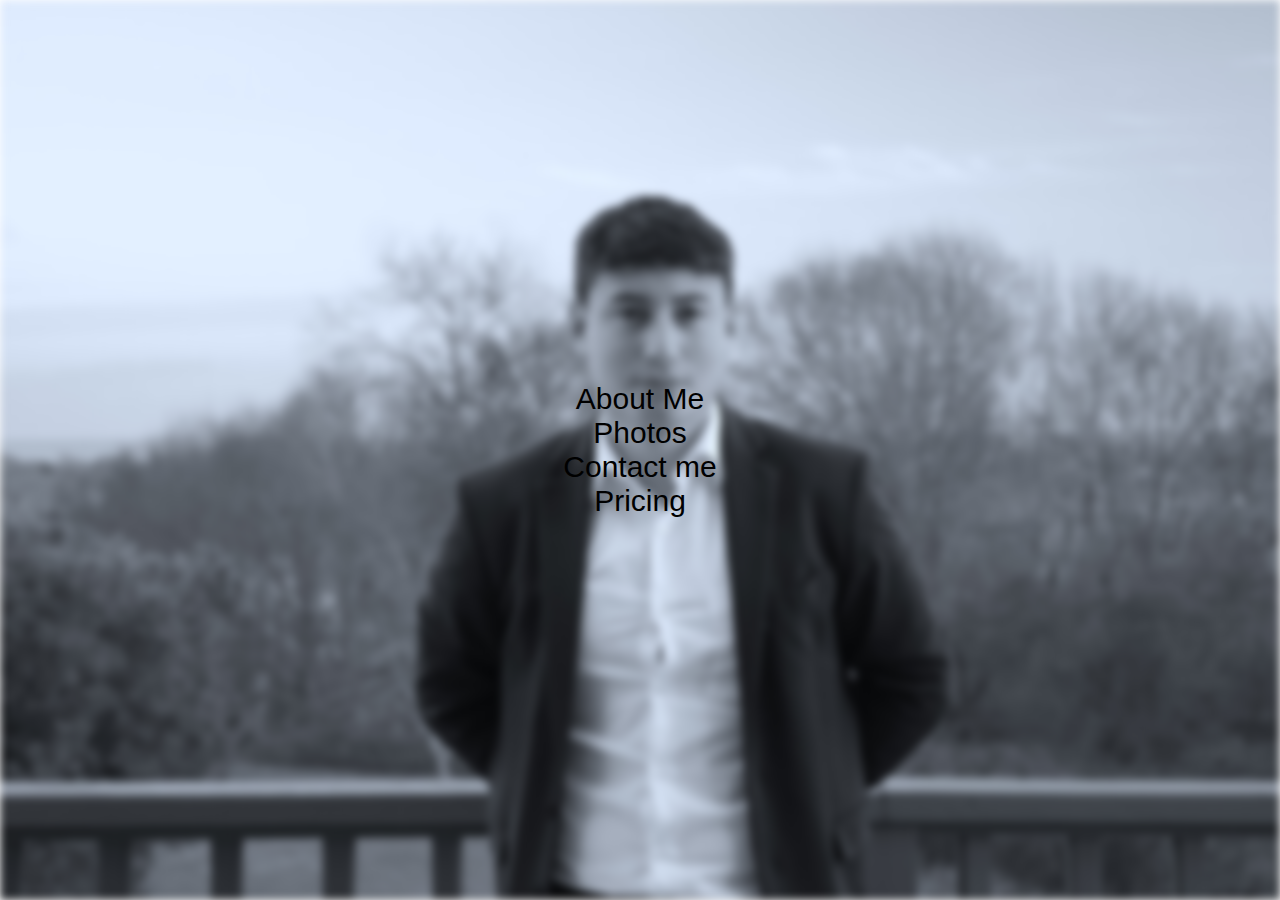
<file: index.html>
<!DOCTYPE html>
<html lang="en-US">
<head>
    <meta charset="utf-8">
    <title>Home Page</title>
    <link href="CSS/home_pg.css" type="text/css" rel="stylesheet">
    <script src="https://code.jquery.com/jquery-3.6.0.min.js"></script>
</head>
<body>
    <div class="container">
    </div>
    <div class="centered">
        <p>
            <a href="about_me.php">About Me</a><br>
            <a href="photography.php">Photos</a><br>
            <a href="contact_me.html">Contact me</a><br>
            <a href="pricing.html">Pricing</a>
        </p>
    </div> 
</body>
</html>
</file>
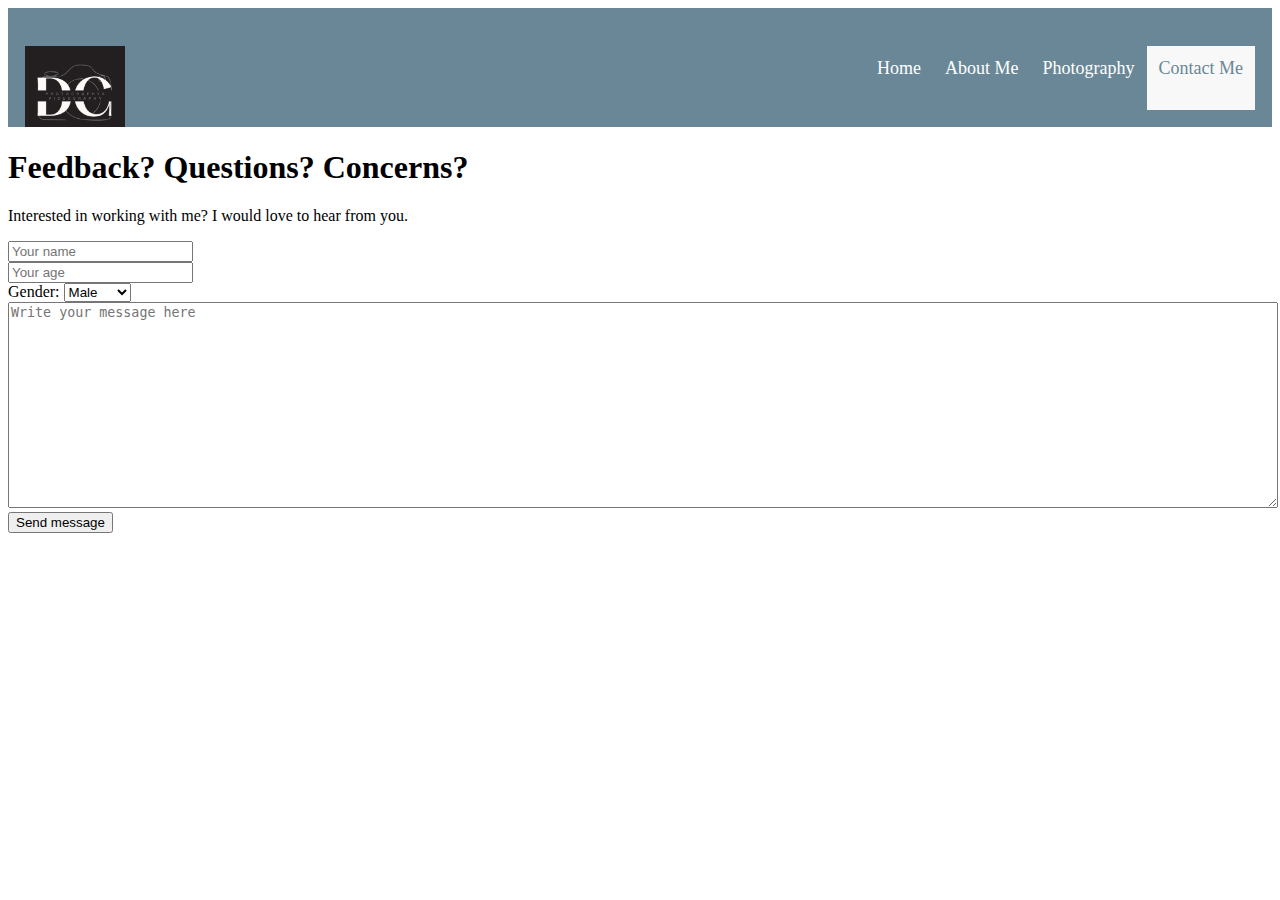
<file: contact_me.html>
<!DOCTYPE html>
<html lang="en-US">
<head>
    <meta charset="utf-8">
    <title>Contact Me</title>
    <link href="CSS/contact_me.css" type="text/css" rel="stylesheet"> <!-- Corrected the link to the CSS file -->
</head>
<body>
     <!-- ****** START HEADER ****** -->
     <div class="header">
        <h1><a href="index.html"><img id="logo" src="images/dg.JPG" alt="Diego Garcia Photography Logo" width="100"></a></h1>

        <div class="header-right">
            <a href="index.html">Home</a>
            <a href="about_me.php">About Me</a>
            <a href="photography.php">Photography</a>
            <a class="active" href="contact_me.html">Contact Me</a>
        </div>
    </div>
    <!-- ****** END HEADER ****** -->
    <h1>Feedback? Questions? Concerns?</h1>
    <p>Interested in working with me? I would love to hear from you.</p>

    <form id="contactForm" action="form_handler.php" method="post">
        <input type="text" id="fullName" name="fullName" placeholder="Your name"><br>
        <input type="number" id="age" name="age" placeholder="Your age"><br>
        <label for="gender">Gender:</label>
        <select id="gender" name="gender">
            <option value="Male">Male</option>
            <option value="Female">Female</option>
            <option value="N/A">Female</option>
        </select><br>
        <textarea id="message" name="message" placeholder="Write your message here"></textarea><br> <!-- Add this line -->
        
        <input type="submit" name="submit" value="Send message">
    </form>

    <div id="feedback"></div>

    <!-- Removed the script tag linking to validation_functions.php -->
</body>
</html>
</file>
<file: CSS/home_pg.css>
/* CSS/home_pg.css */

/* Body Styles */
body {
  margin: 0;
  font-family: system-ui;
  overflow: hidden;
}

/* Background Styles */
.bg {
  background-image: url("../images/bg_image_ii.jpg");
  color: black;
  padding-top: 500px;
  padding-bottom: 500px;
  background-size: cover;
  background-position: center; /* Corrected background position */
  filter: blur(4px); /* Added blur value */
}

/* Container Styles */
.container {
  background-image: url("../images/bg_image_ii.jpg");
  height: 100vh;
  display: flex;
  flex-direction: column;
  align-items: center;
  justify-content: center;
  background-size: cover;
  filter: blur(4px);
}

/* Logo Styles */
#logo {
  max-width: 7%;
  height: auto;
  display: block;
}

/* Centered Text Styles */
.centered {
  position: absolute;
  top: 50%;
  left: 50%;
  transform: translate(-50%, -50%);
  color: black;
  text-align: center; /* Fix for text alignment */
}

/* Paragraph Styles */
p {
  font-family: 'Arial', sans-serif;
  font-size: 30px;
  color: black;
  text-align: center;
}

/* Link Styles */
a:link,
a:visited {
  color: black;
  background-color: transparent;
  text-decoration: none;
}

a:hover {
  color: white;
  background-color: transparent;
  text-decoration: none;
}
</file>
<file: CSS/contact_me.css>
#logo {
    max-width: 100%; /* Set the maximum width to 100% */
    height: auto;    /* Let the height adjust automatically */
    /* Additional styles if needed */
}

.header {
    overflow: hidden;
    background-color: #698796;
    padding: 5px ;
  }
  
  .header a{
    height: 40px;
    float: left;
    color: white;
    font-family: "Times New Roman", Times, serif;
    font-size: 18px ;
    text-decoration: none;
    padding: 12px ;
  
  }    
  
  
  .header a:hover{
    color: 	#d1e6e7;
  }
  
  .header a.active {
    color: 	#698796;
    background-color: #f8f8f8;
  }
  
  .header-right{
    float: right;
    margin: 12px;
  }
  
.column {
    float: left;
    width: 75%;
    padding: 10px;
  }

  textarea {
      width: 100%;
      height: 200px;
  }
</file>
